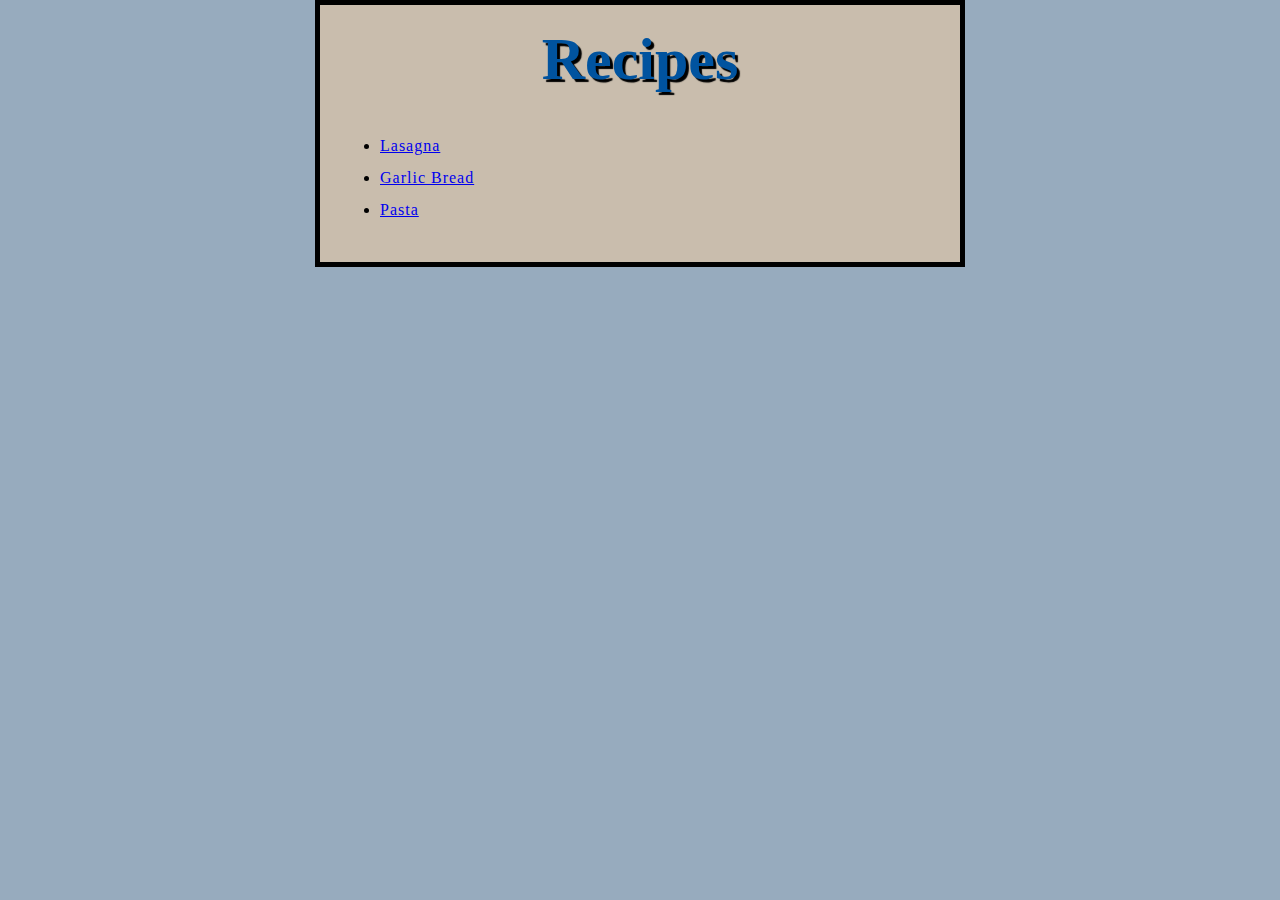
<file: index.html>
<!DOCTYPE html>
<html lang="en">
<head>
    <meta charset="UTF-8">
    <meta http-equiv="X-UA-Compatible" content="IE=edge">
    <meta name="viewport" content="width=device-width, initial-scale=1.0">
    <title>Recipes</title>
    <link rel="stylesheet" href="style.css">
</head>
<body>

    <h1 class="h1">Recipes</h1>

<ul class="ul">
    <li><a href="recipes/lasagna.html">Lasagna</a></li> 
    <li><a href="recipes/garlicBread.html">Garlic Bread</a></li>
    <li><a href="recipes/pasta.html">Pasta</a></li>
</ul>

</body>
</html>
</file>
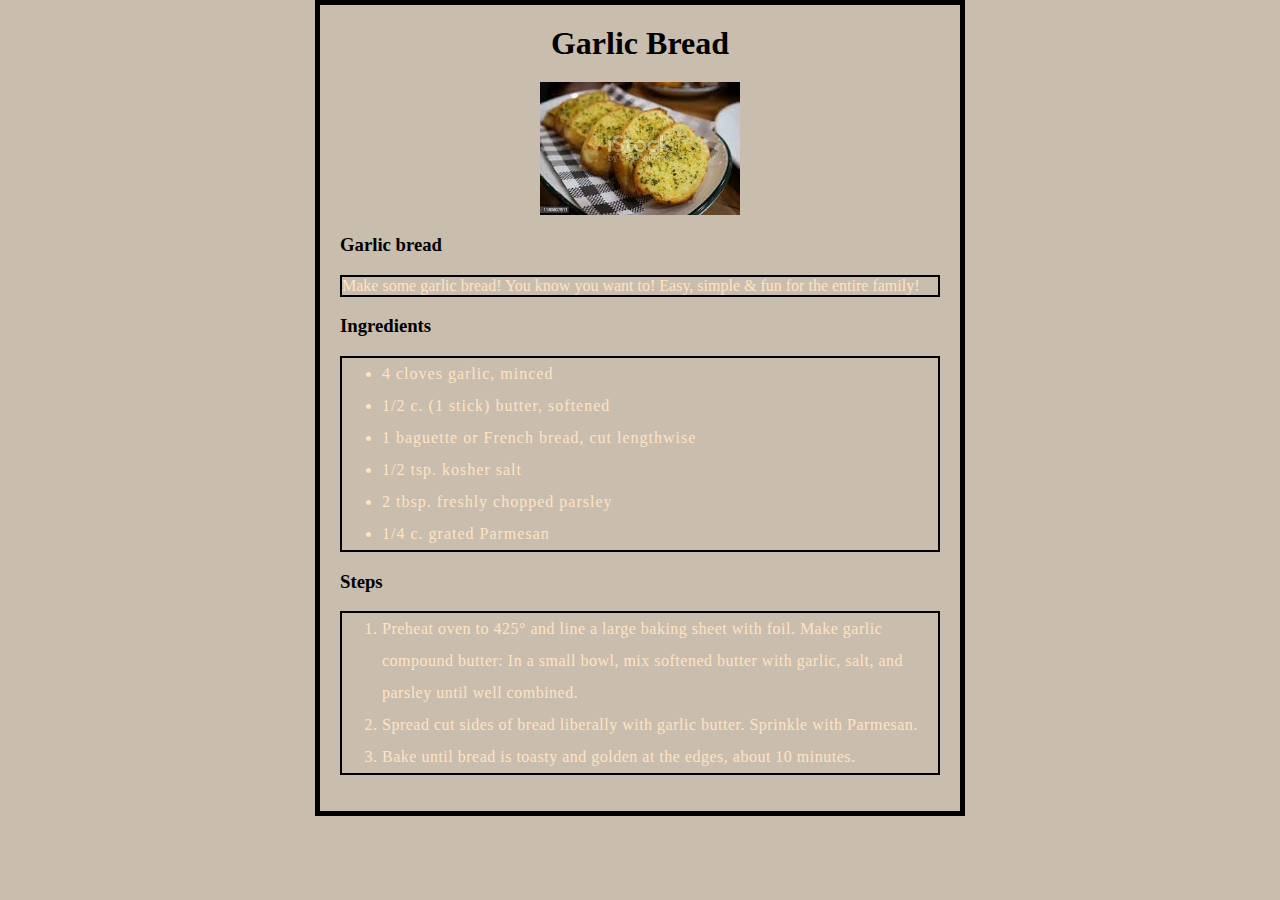
<file: recipes/garlicBread.html>
<!DOCTYPE html>
<html lang="en">
<head>
    <meta charset="UTF-8">
    <meta http-equiv="X-UA-Compatible" content="IE=edge">
    <meta name="viewport" content="width=device-width, initial-scale=1.0">
    <title>GarlicBread</title>
    <link rel="stylesheet" href="style.css">
</head>
<body>
    <h1 class="h1">Garlic Bread</h1>

    <img src="../images/garlicBread.jpeg" alt="garlic bread">

    <h3 class="h2">Garlic bread</h3>

    <p>Make some garlic bread! You know you want to! Easy, simple & fun for the entire family!</p>

    <H3 class="h2">Ingredients</H3>
    
    <ul class="ul">
        <li>4 cloves garlic, minced</li>
        <li>1/2 c. (1 stick) butter, softened</li>
        <li>1 baguette or French bread, cut lengthwise</li>
        <li>1/2 tsp. kosher salt</li>
        <li>2 tbsp. freshly chopped parsley</li>
        <li>1/4 c. grated Parmesan</li>
    </ul>

    <h3 class="h2">Steps</h3>
    
    <ol class="ol">
        <li>Preheat oven to 425° and line a large baking sheet with foil. Make garlic compound butter: In a small bowl, mix softened butter with garlic, salt, and parsley until well combined.</li>
        <li>Spread cut sides of bread liberally with garlic butter. Sprinkle with Parmesan.</li>
        <li>Bake until bread is toasty and golden at the edges, about 10 minutes.</li>
    </ol>
    
</body>
</html>
</file>
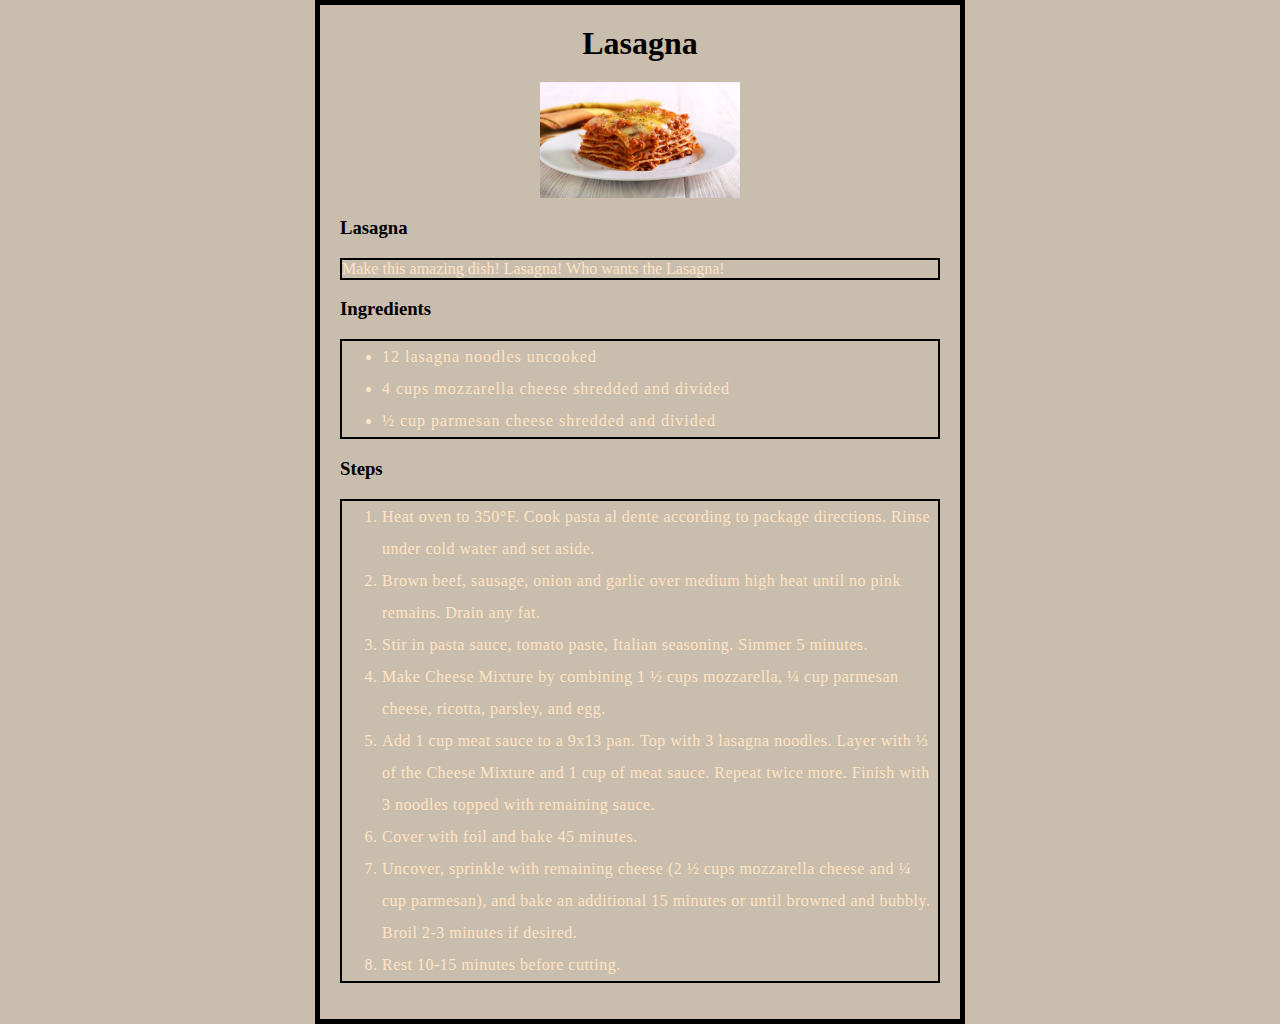
<file: recipes/lasagna.html>
<!DOCTYPE html>
<html lang="en">
<head>
    <meta charset="UTF-8">
    <meta http-equiv="X-UA-Compatible" content="IE=edge">
    <meta name="viewport" content="width=device-width, initial-scale=1.0">
    <title>Lasagna</title>
    <link rel="stylesheet" href="style.css">
</head>
<body>
    <h1 class="h1">Lasagna</h1>

    <img src="../images/lasagna.jpg" alt="lasagna">

    <h3 class="h2">Lasagna</h3>

    <p>Make this amazing dish! Lasagna! Who wants the Lasagna!</p>

    <H3 class="h2">Ingredients</H3>
    
    <ul class="ul">
        <li>12 lasagna noodles uncooked</li>
        <li>4 cups mozzarella cheese shredded and divided</li>
        <li>½ cup parmesan cheese shredded and divided</li>
    </ul> 

    <h3 class="h2">Steps</h3>
    <ol class="ol">
        <li>Heat oven to 350°F. Cook pasta al dente according to package directions. Rinse under cold water and set aside.</li>
        <li>Brown beef, sausage, onion and garlic over medium high heat until no pink remains. Drain any fat.</li>
        <li>Stir in pasta sauce, tomato paste, Italian seasoning. Simmer 5 minutes.</li>
        <li>Make Cheese Mixture by combining 1 ½ cups mozzarella, ¼ cup parmesan cheese, ricotta, parsley, and egg.</li>
        <li>Add 1 cup meat sauce to a 9x13 pan.
            Top with 3 lasagna noodles. Layer with ⅓ of the Cheese Mixture and 1 cup of meat sauce.
            Repeat twice more.
            Finish with 3 noodles topped with remaining sauce.</li>
        <li>Cover with foil and bake 45 minutes. </li>
        <li>Uncover, sprinkle with remaining cheese (2 ½ cups mozzarella cheese and ¼ cup parmesan), and bake an additional 15 minutes or until browned and bubbly. Broil 2-3 minutes if desired.</li>
        <li>Rest 10-15 minutes before cutting.</li>
    </ol>
</body>
</html>
</file>
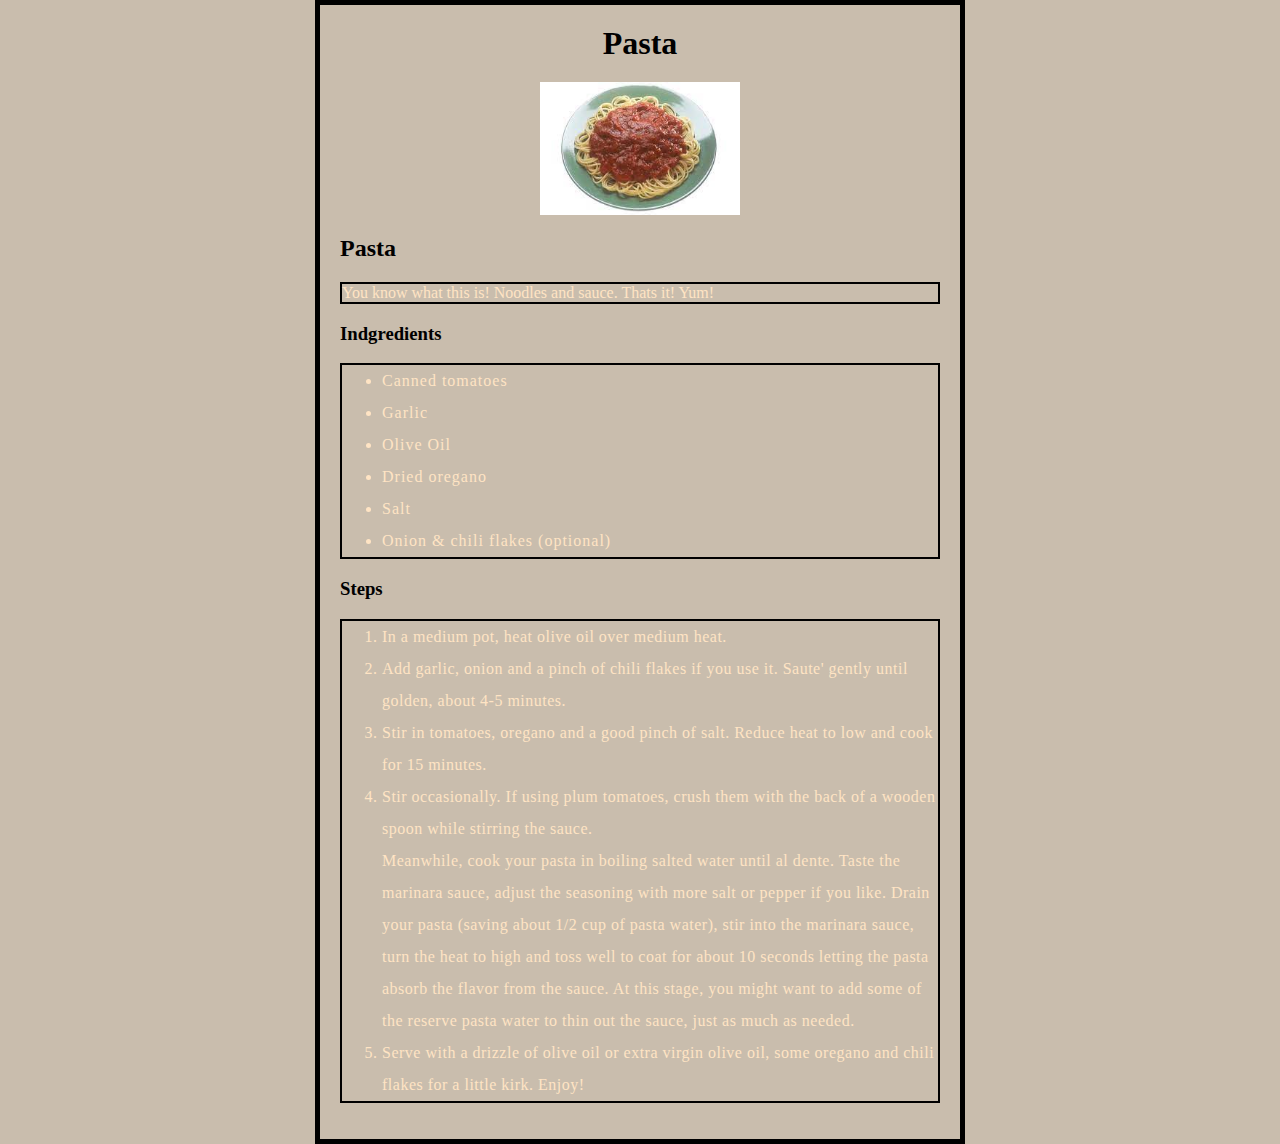
<file: recipes/pasta.html>
<!DOCTYPE html>
<html lang="en">
<head>
    <meta charset="UTF-8">
    <meta http-equiv="X-UA-Compatible" content="IE=edge">
    <meta name="viewport" content="width=device-width, initial-scale=1.0">
    <title>Pasta</title>
    <link rel="stylesheet" href="style.css">
</head>
<body>
    <h1 class="h1">Pasta</h1>
    
    <div class="img"><img src="../images/Pasta.jpeg" alt="Pasta"></div>

    <h2 class="h2">Pasta</h2>
    <p>You know what this is! Noodles and sauce. Thats it! Yum!</p>

    <h3 class="h2">Indgredients</h3>
    <ul class="ul">
        <li>Canned tomatoes</li>
        <li>Garlic</li>
        <li>Olive Oil</li>
        <li>Dried oregano</li>
        <li>Salt</li>
        <li>Onion & chili flakes (optional)</li>
    </ul>

    <h3 class="h2">Steps</h3>
    <ol class="ol">
        <li>In a medium pot, heat olive oil over medium heat.</li>
        <li>Add garlic, onion and a pinch of chili flakes if you use it. Saute' gently until golden, about 4-5 minutes.</li>
        <li>Stir in tomatoes, oregano and a good pinch of salt. Reduce heat to low and cook for 15 minutes.</li>
        <li>Stir occasionally. If using plum tomatoes, crush them with the back of a wooden spoon while stirring the sauce.</li>
            Meanwhile, cook your pasta in boiling salted water until al dente.
            Taste the marinara sauce, adjust the seasoning with more salt or pepper if you like.
            Drain your pasta (saving about 1/2 cup of pasta water), stir into the marinara sauce, turn the heat to high and toss well to coat for about 10 seconds letting the pasta absorb the flavor from the sauce. At this stage, you might want to add some of the reserve pasta water to thin out the sauce, just as much as needed.</li>
        <li>Serve with a drizzle of olive oil or extra virgin olive oil, some oregano and chili flakes for a little kirk. Enjoy!</li>
    </ol>
</body>
</html>
</file>
<file: style.css>
h1{
    font-size: 60px;
    text-align: center;
}  

html {
    background-color: #97abbe;
}

body {
    width: 600px;
    margin: 0 auto;
    background-color: #c9bdad;
    padding: 0 20px 20px 20px;
    border: 5px solid black;
}

h1{
    margin: 0;
    padding: 20px 0;
    color: #00539F;
    text-shadow: 3px 3px 1px black;
}

ul{
    font-size: 16px;
    line-height: 2;
    letter-spacing: 1px;
}
</file>
<file: recipes/style.css>
html{
    color: bisque;
}
body {
    width: 600px;
    margin: 0 auto;
    background-color: #c9bdad;
    padding: 0 20px 20px 20px;
    border: 5px solid black;
}
h1{
    margin: 0;
    padding: 20px 0;
    color: #000000;
    text-align: center;
}
.h2{
    color: black;
}
ul,
ol,
p{
    border: 2px solid black;
}
ul{
    font-size: 16px;
    line-height: 2;
    letter-spacing: 1px;
}
ol{
    font-size: 16px;
    line-height: 2;
    letter-spacing: .5px;
}
img {
    display: block;
    margin: 0 auto;
    width: 200px;
    height: auto;
}
</file>
